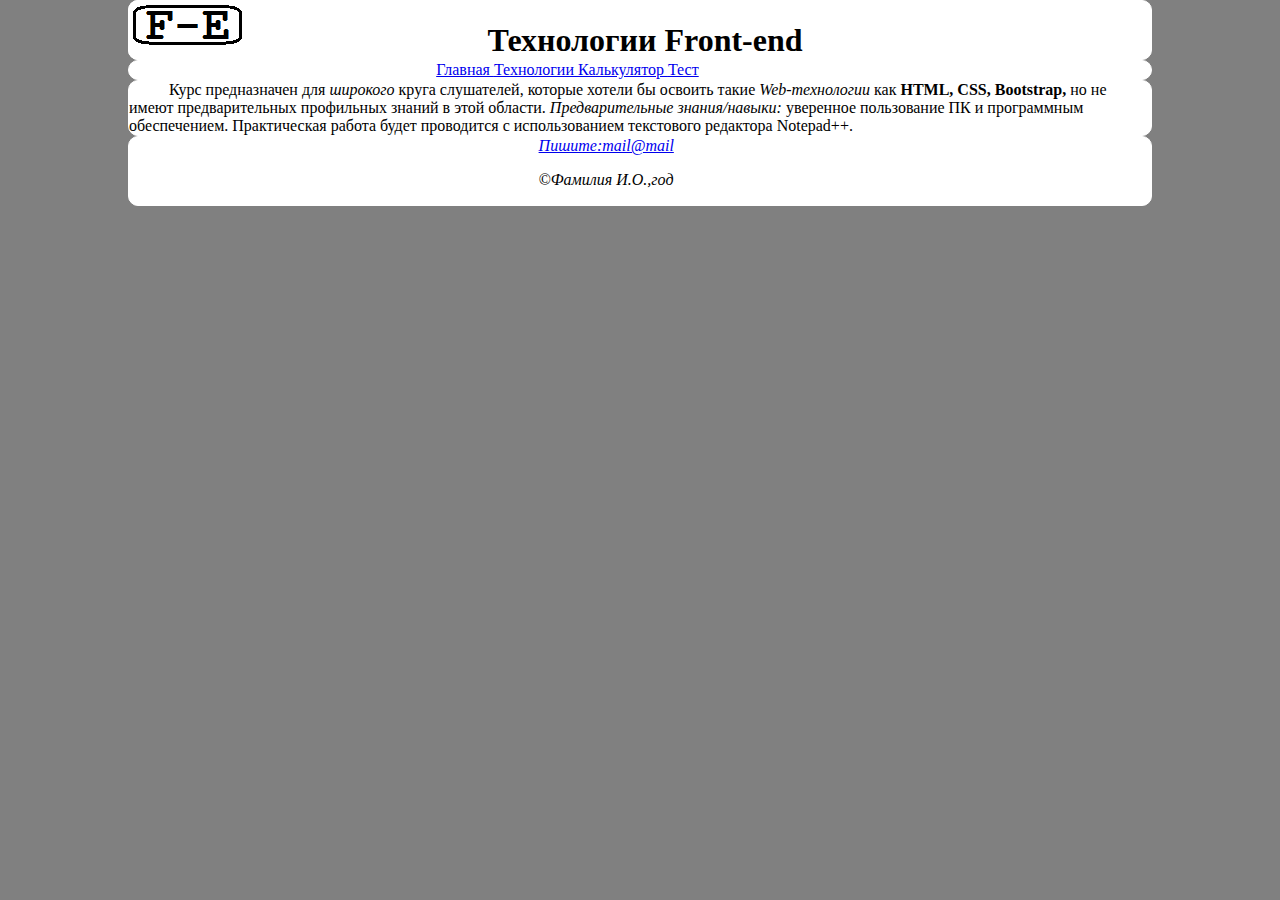
<file: index.html>
<!DOCTYPE html>
<html>
   <head>
      <meta name="viewport" content="width=device-width,initial-scale=1.0" />
      <link rel="stylesheet" type="text/css"media="(max-device-width: 992px)" href="style.css.css" />
      <meta charset="utf-8">     
      <link rel="stylesheet" type="text/css" href="./style.css.css">
   <title>Главная </title>
   </head>
<body>

      <header>
   <div class="img">   
         <img src="Da.png">
   </div>    
   <div class="tech">
         <h1 class="h1">Технологии Front-end</h1>
       
   </div>
      </header>
      
	<main>
   
   <div class="hrefs">
         <a href="./index.html"> Главная  </a> 
         <a href="./Tech.html" class="t"> Технологии </a>         
         <a href="./HTML.html" class="no">HTML </a>
         <a href="./CSS.html" class="no">CSS</a>
         <a href="./Bootstrap.html" class="no">Bootstrap</a>      
         <a href="./Calc.html"> Калькулятор  </a> 
         <a href="./Test.html">Тест   </a>        
   </div>
   <div class="textе">
		&#8195;	&#8195;	Курс предназначен для<i> широкого</i> круга слушателей, которые хотели бы освоить такие <i>Web-технологии </i>как <b>HTML, CSS, Bootstrap,</b> но не имеют предварительных профильных знаний в этой области. <i>Предварительные знания/навыки:</i> уверенное пользование ПК и программным обеспечением. Практическая работа будет проводится с использованием текстового редактора Notepad++.   
   </div>
	</main>
   <footer>
      <div class="foot">
            <address>
            <a href="mail">Пишите:mail@mail</a>
            <p>	&#169;Фамилия И.О.,год</p>
            </address>
      </div>
   </footer>
</body>
</html>
</file>
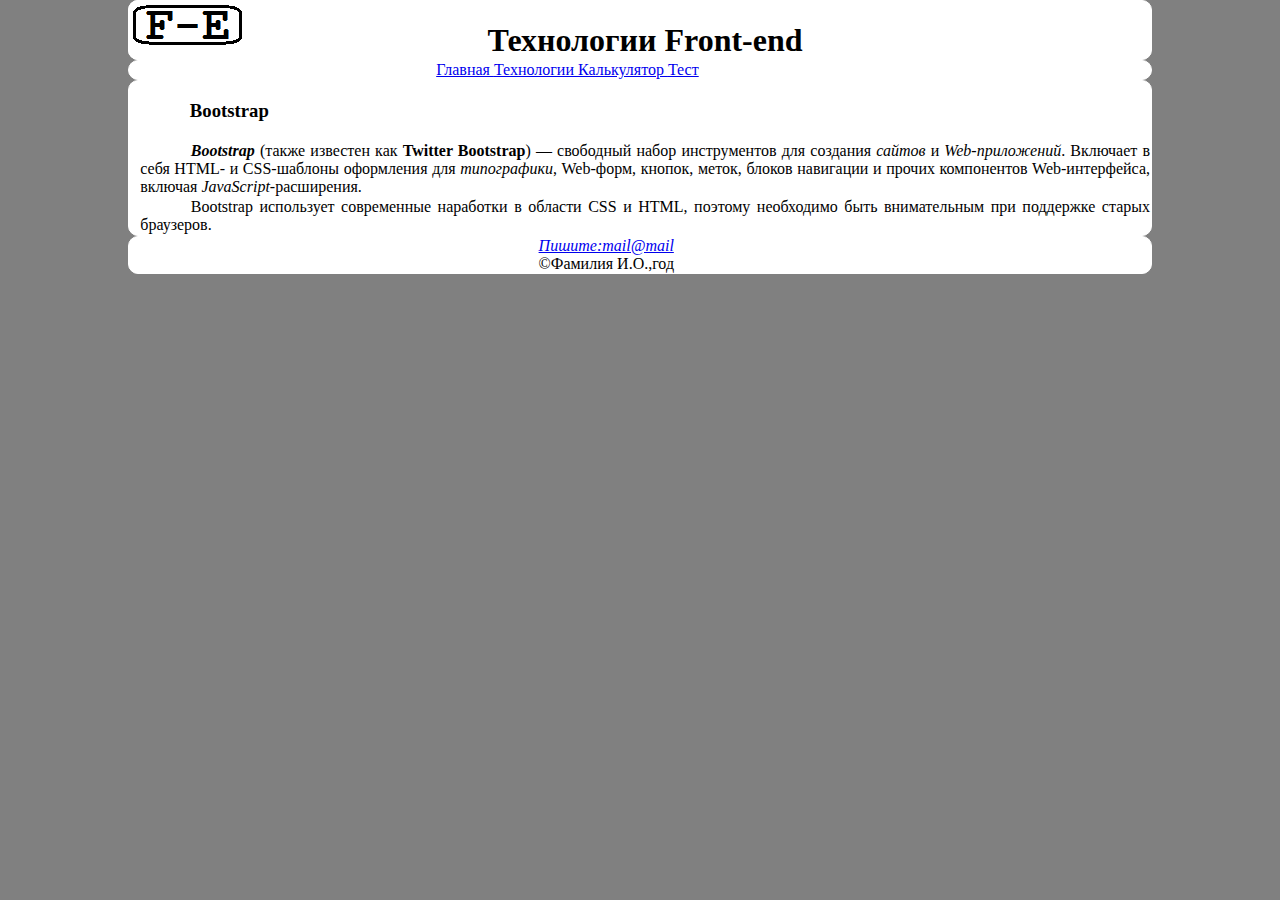
<file: bootstrap.html>
<html>
<head>
      <meta name="viewport" content="width=device-width,initial-scale=1.0" />
      <link rel="stylesheet" type="text/css"media="(max-device-width: 992px)" href="style.css.css" />
      <meta charset="utf-8">     
      <link rel="stylesheet" type="text/css" href="./style.css.css">
       <title>Bootstrap</title>
</head>
<body>

<header>
   <div class="img">
		<img src="Da.png">
   </div>
   <div class="tech">
		<h1>Технологии Front-end</h1>
   </div>
</header>
<main>
   <div class="hrefs">
      
         <a href="./index.html"> Главная  </a> 
       <a href="./Tech.html" class="t"> Технологии </a>

         <a href="./HTML.html" class="no">HTML </a>
   <a href="./CSS.html" class="no">CSS</a>
<a href="./Bootstrap.html" class="no">Bootstrap</a>
		
         <a href="./Calc.html"> Калькулятор  </a> </li>
          <a href="./Test.html">Тест   </a></li>


   </div>
<div class="text">

			<h3>Bootstrap</h3>

		<div class="bcc"><b><i>Bootstrap</b></i> (также известен как <b>Twitter Bootstrap</b>) — свободный набор инструментов для создания <i>сайтов</i> и <i>Web-приложений</i>. Включает в себя HTML- и CSS-шаблоны оформления для <i>типографики</i>, Web-форм, кнопок, меток, блоков навигации и прочих компонентов Web-интерфейса, включая <i>JavaScript</i>-расширения.</div>
		<div class="bcc">Bootstrap использует современные наработки в области CSS и HTML, поэтому необходимо быть внимательным при поддержке старых браузеров.</div>
			
</div>
</main>
<footer>
<div class="foot">
<address>

<a href="mail">Пишите:mail@mail</a>

</address>
&#169;Фамилия И.О.,год
</div>
</footer>



</body>
</html>
</file>
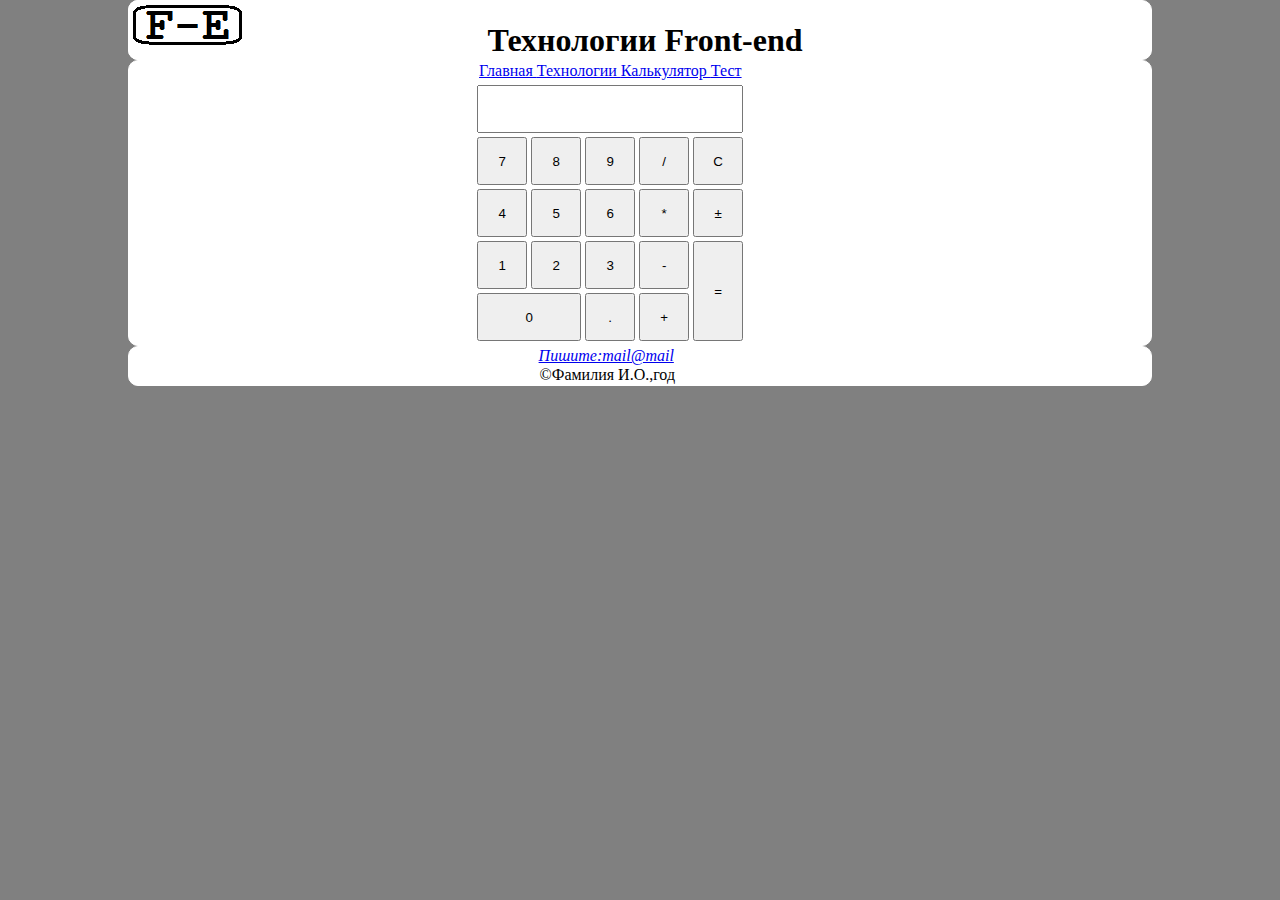
<file: calc.html>
<html>
<head>
<meta name="viewport" content="width=device-width,initial-scale=1.0" />
      <link rel="stylesheet" type="text/css"media="(max-device-width: 992px)" href="style.css.css" />
      <meta charset="utf-8">     
      <link rel="stylesheet" type="text/css" href="./style.css.css">
       <title>Калькулятор</title>
</head>
<body>
	<header>
   <div class="img">
		<img src="Da.png">
   </div>
   <div class="tech"> 
		<h1>Технологии Front-end</h1>
   </div>   
	</header>
	<main>
   <div class="text">
   <div class="hrefs">
      <a href="./index.html"> Главная  </a> 
         <a href="./Tech.html" class="t"> Технологии </a>
		
         <a href="./HTML.html" class="no">HTML </a>
         <a href="./CSS.html" class="no">CSS</a>
         <a href="./Bootstrap.html" class="no">Bootstrap</a>
		
         <a href="./Calc.html"> Калькулятор  </a> 
         <a href="./Test.html">Тест   </a>
      
   </div>
   <div class="calc">
		<table>	
		<tr>
		<th colspan="5" class="thead"><input type="text"class="input" ></th>
		</tr>
		<tr>
		<td><input type="button" name="button" value="7" class="input"></td> 
      <td><input type="button" name="button" value="8" class="input"></td> 
      <td><input type="button" name="button" value="9" class="input"/></td> 
      <td><input type="button" name="button" value="/"td class="input"> <td>
      <input type="button" name="button" value="C"/ class="input"></td>
		</tr>
		<tr>
		<td><input type="button" name="button" value="4" class="input"/></td> 
      <td><input type="button" name="button" value="5" class="input"/></td> 
      <td><input type="button" name="button" value="6" class="input"/></td> 
      <td><input type="button" name="button" value="*" class="input"/></td> 
      <th><input type="button" name="button" value="±" class="input"/></td>
		</tr>
		<tr>
		<td><input type="button" name="button" value="1" class="input"/></td> 
      <td><input type="button" name="button" value="2" class="input"/></td> 
      <td><input type="button" name="button" value="3" class="input"/></td> 
      <td><input type="button" name="button" value="-"class="input"/></td> 
      <td rowspan="2"><input type="button" name="button" value="="td class="input">
		</tr>
		<tr>
		<td colspan="2"><input type="button" name="button" value="0"class="input"/></td> 
      <td><input type="button" name="button" value="." class="input"/></td> 
      <td><input type="button" name="button" value="+" class="input"/></td> 
		</tr>		
		
		</table>	
   </div>
</div>			
</main>
<footer>
<div class="foot">
<address>
<a href="mail">Пишите:mail@mail</a>

</address>
<div>
&#169;Фамилия И.О.,год

</footer>



</body>
</html>
</file>
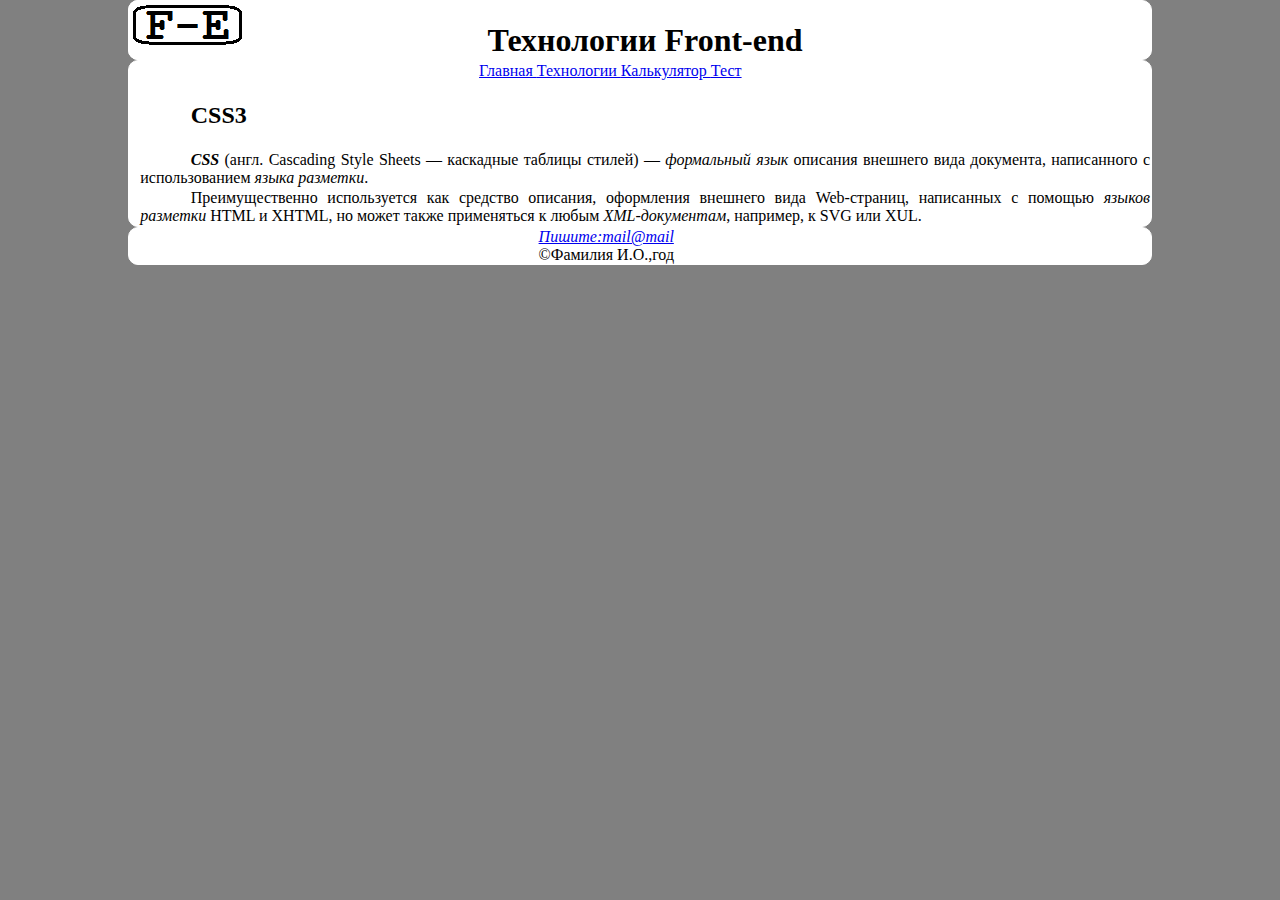
<file: css.html>
<!DOCTYPE html>
<html>
<head>
      <meta name="viewport" content="width=device-width,initial-scale=1.0" />
      <link rel="stylesheet" type="text/css"media="(max-device-width: 992px)" href="style.css.css" />
      <meta charset="utf-8">     
      <link rel="stylesheet" type="text/css" href="./style.css.css">
       <title>CSS</title>
</head>
<body>

	<header>
   <div class="img">
		<img src="Da.png">
   </div>
   <div class="tech">
		<h1>Технологии Front-end</h1>
   </div>
	</header>
	<main>
   <div class="text">
<div class="hrefs">
      
     <a href="./index.html"> Главная  </a> 
          <a href="./Tech.html" class="t"> Технологии </a>

        <a href="./HTML.html" class="no">HTML </a>
         <a href="./CSS.html" class="no">CSS</a>
        <a href="./Bootstrap.html" class="no">Boostrap</a>

        <a href="./Calc.html"> Калькулятор  </a>
         <a href="./Test.html">Тест   </a>
      
</div>

      <div class="bcc">
			<h2>CSS3</h2>
      </div>
		 <div class="acc"><b><i>CSS</i></b> (англ. Cascading Style Sheets — каскадные таблицы стилей) —<i> формальный язык</i> описания внешнего вида документа, написанного с использованием <i>языка разметки</i>.</div>
		 <div class="acc">Преимущественно используется как средство описания, оформления внешнего вида Web-страниц, написанных с помощью <i>языков разметки</i> HTML и XHTML, но может также применяться к любым <i>XML-документам</i>, например, к SVG или XUL.</div>
</div>      
</main>
<footer>
<div class="foot">
<address>
<a href="mail">Пишите:mail@mail</a>

</address>
&#169;Фамилия И.О.,год
</div>
</footer>



</body>
</html>
</file>
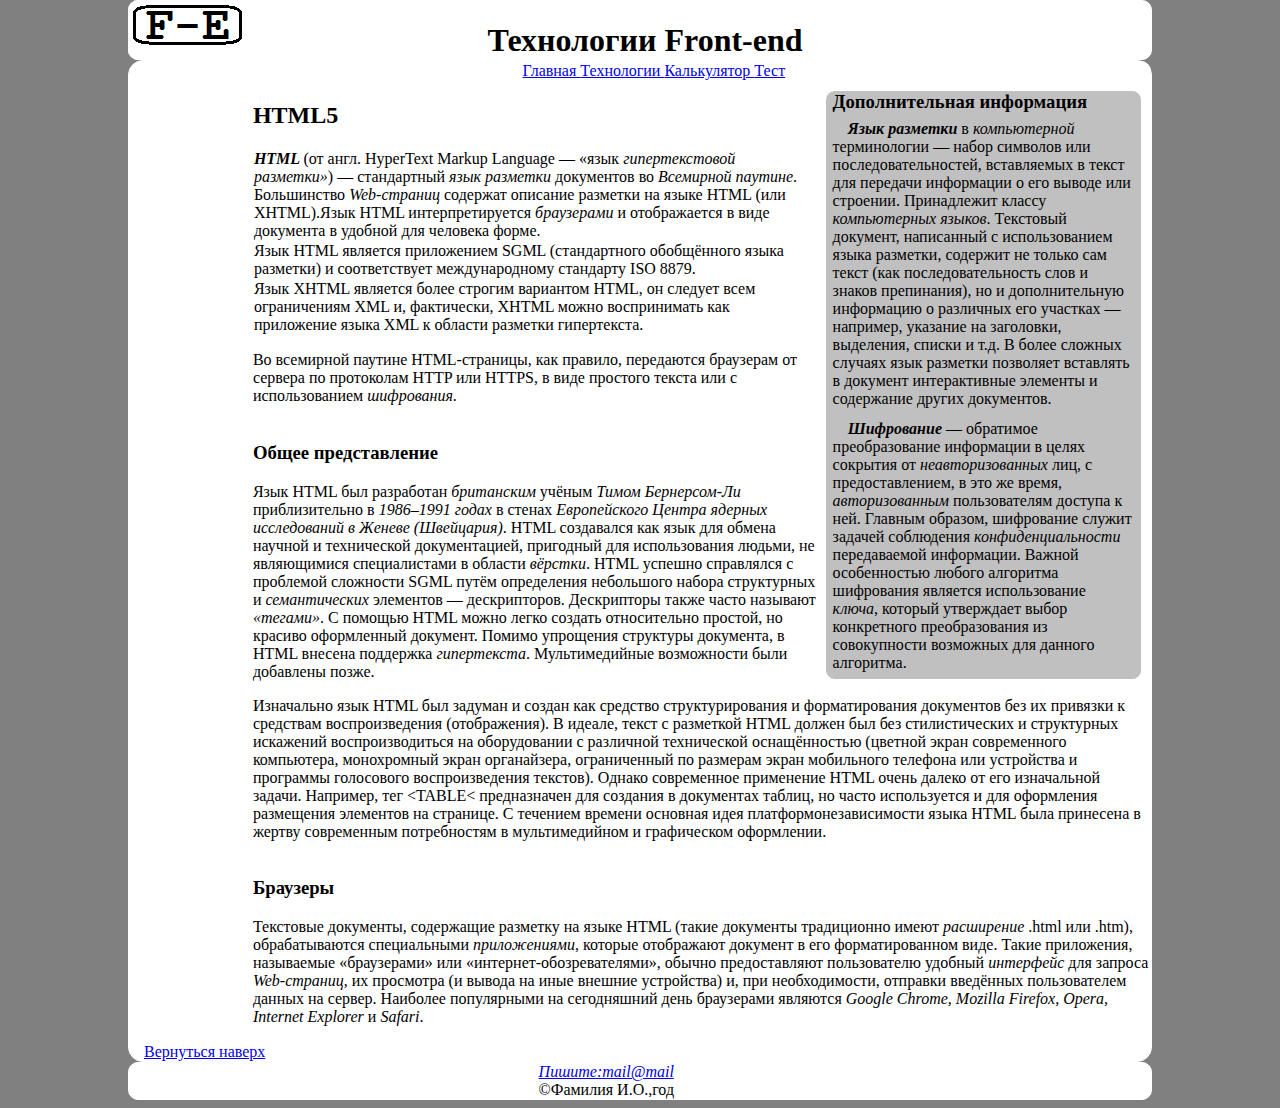
<file: html.html>
<!DOCTYPE html>
<html>
<head>
      <meta name="viewport" content="width=device-width,initial-scale=1.0" />
      <link rel="stylesheet" type="text/css"media="(max-device-width: 992px)" href="style.css.css" />
      <meta charset="utf-8">     
      <link rel="stylesheet" type="text/css" href="./style.css.css">
       <title>HTML</title>
</head>
<body>
<header>
   <div class="img">
		<img src="Da.png"/>
   </div>
   <div class="tech">
		<h1 >Технологии Front-end</h1>
   </div>
</header>
	<main>
   

         
    

   <div class="main">
   <div class="hrefs">
         <a href="./index.html"> Главная  </a> 
         <a href="./Tech.html" class="t"> Технологии </a>

         <a href="./HTML.html" class="no">HTML </a>
         <a href="./CSS.html" class="no">CSS</a>
         <a href="./Bootstrap.html" class="no">Bootstrap</a>

         <a href="./Calc.html"> Калькулятор  </a> 
         <a href="./Test.html">Тест   </a>
   </div>
   <div class="dop">

      <h3 class="h3" >Дополнительная информация</h3>

      <div class="abz"><i><b>Язык разметки</b></i> в <i>компьютерной</i> терминологии — набор символов или последовательностей, вставляемых в текст для передачи информации о его выводе или строении. Принадлежит классу <i>компьютерных языков</i>. Текстовый документ, написанный с использованием языка разметки, содержит не только сам текст (как последовательность слов и знаков препинания), но и дополнительную информацию о различных его участках — например, указание на заголовки, выделения, списки и т.д. В более сложных случаях язык разметки позволяет вставлять в документ интерактивные элементы и содержание других документов.
      </div>


	<div class="abz"><i><b>Шифрование</b></i> — обратимое преобразование информации в целях сокрытия от <i>неавторизованных</i> лиц, с предоставлением, в это же время, 
	<i>авторизованным</i> пользователям доступа к ней. Главным образом, шифрование служит задачей соблюдения <i>конфиденциальности</i> передаваемой информации. Важной особенностью любого алгоритма шифрования является использование <i>ключа</i>, который утверждает выбор конкретного преобразования из совокупности возможных для данного алгоритма.</div>
   </div>
      <div class="html">
	<h2>HTML5</h2>

	<div class="aba"><i><b>HTML </b></i>(от англ. HyperText Markup Language — «язык <i>гипертекстовой разметки»</i>) — стандартный <i>язык разметки</i> документов во <i>Всемирной паутине</i>. Большинство <i>Web-страниц</i> содержат описание разметки на языке HTML (или XHTML).Язык HTML интерпретируется <i>браузерами</i> и отображается в виде документа в удобной для человека форме.</div>
	<div class="aba">Язык HTML является приложением SGML (стандартного обобщённого языка разметки) и соответствует международному стандарту ISO 8879.</div>

	<div class="aba">Язык XHTML является более строгим вариантом HTML, он следует всем ограничениям XML и, фактически, XHTML можно воспринимать как приложение языка XML к области разметки гипертекста.</div>
<p>Во всемирной паутине HTML-страницы, как правило, передаются браузерам от сервера по протоколам HTTP или HTTPS, в виде простого текста или с использованием <i>шифрования</i>.</p>
</div>
<div class="obp">
<h3>Общее представление</h3>

		<p>Язык HTML был разработан <i>британским</i> учёным <i>Тимом Бернерсом-Ли</i> приблизительно в <i>1986–1991 годах</i> в стенах <i>Европейского Центра ядерных исследований в Женеве (Швейцария)</i>. HTML создавался как язык для обмена научной и технической документацией, пригодный для использования людьми, не являющимися специалистами в области <i>вёрстки</i>. HTML успешно справлялся с проблемой сложности SGML путём определения небольшого набора структурных и <i>семантических</i> элементов — дескрипторов. Дескрипторы также часто называют <i>«тегами»</i>. С помощью HTML можно легко создать относительно простой, но красиво оформленный документ. Помимо упрощения структуры документа, в HTML внесена поддержка <i>гипертекста</i>. </i>Мультимедийные</i> возможности были добавлены позже.</p>

		<p>Изначально язык HTML был задуман и создан как средство структурирования и форматирования документов без их привязки к средствам воспроизведения (отображения). В идеале, текст с разметкой HTML должен был без стилистических и структурных искажений воспроизводиться на оборудовании с различной технической оснащённостью (цветной экран современного компьютера, монохромный экран органайзера, ограниченный по размерам экран мобильного телефона или устройства и программы голосового воспроизведения текстов). Однако современное применение HTML очень далеко от его изначальной задачи. Например, тег &#60;TABLE&#60; предназначен для создания в документах таблиц, но часто используется и для оформления размещения элементов на странице. С течением времени основная идея платформонезависимости языка HTML была принесена в жертву современным потребностям в мультимедийном и графическом оформлении.</p>
</div>
<div class="browse"><h3>Браузеры</h3>

		<p>Текстовые документы, содержащие разметку на языке HTML (такие документы традиционно имеют <i>расширение</i> .html или .htm), обрабатываются специальными <i>приложениями</i>, которые отображают документ в его форматированном виде. Такие приложения, называемые «браузерами» или «интернет-обозревателями», обычно предоставляют пользователю удобный <i>интерфейс</i> для запроса <i>Web-страниц</i>, их просмотра (и вывода на иные внешние устройства) и, при необходимости, отправки введённых пользователем данных на сервер. Наиболее популярными на сегодняшний день браузерами являются <i>Google Chrome, Mozilla Firefox, Opera, Internet Explorer</i> и<i> Safari</i>.</p>
</div>
      <a href="#top" class="ss">Вернуться наверх</a>	
</div>
  
</main>
	
	
<footer>
   <div class="foot">
<address>
  
   <a href="mail">Пишите:mail@mail</a>
   </address>
   	&#169;Фамилия И.О.,год
   </div>



</footer>



</body>
</html>
</file>
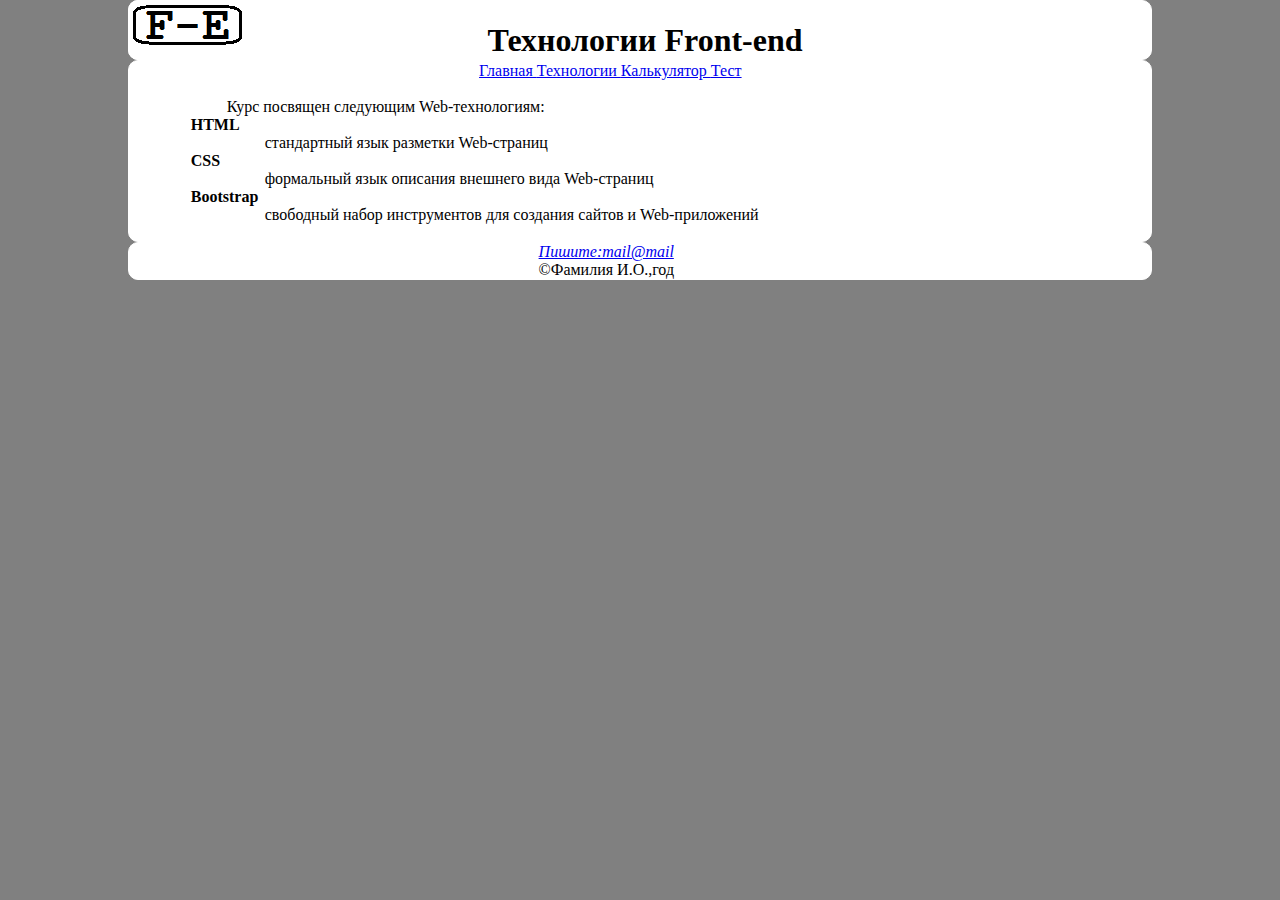
<file: tech.html>
<!DOCTYPE html>
<html>
<head>
      <meta name="viewport" content="width=device-width,initial-scale=1.0" />
      <link rel="stylesheet" type="text/css"media="(max-device-width: 992px)" href="style.css.css" />
      <meta charset="utf-8">     
      <link rel="stylesheet" type="text/css" href="./style.css.css">
      <title>Технологии</title>
</head>
<body>

<header>
   <div class="img">
      <img src="Da.png">
   </div>
   <div class="tech">
      <h1>Технологии Front-end</h1>
   </div>
</header>
	<main>  
   <div class="text">
<div class="hrefs">
   
      <a href="./index.html"> Главная  </a> 
      <a href="./Tech.html" class="t"> Технологии </a>
   
		<a href="./HTML.html" class="no">HTML </a>
		<a href="./CSS.html" class="no">CSS</a>
		<a href="./Bootstrap.html" class="no">Bootstrap</a>
   
      <a href="./Calc.html"> Калькулятор  </a> 
      <a href="./Test.html">Тест   </a>

</div>   


	<div class="bcc"><dl>&#8195;	&#8195;Курс посвящен следующим Web-технологиям:
	
      <dt><b>HTML</b></dt>
   <dd>	&#8195;	&#8195;стандартный язык разметки Web-страниц</dd>
      <dt><b>CSS</b></dt>
   <dd>	&#8195;	&#8195;формальный язык описания внешнего вида Web-страниц</dd>
      <dt><b>Bootstrap</b></dt>
   <dd>	&#8195;	&#8195;свободный набор инструментов для создания сайтов и Web-приложений</dd>
   </dl>
   </div>
</div>

</main>
<footer>
<div class="foot">
      <address>
      <a href="mail">Пишите:mail@mail</a>

      </address>

      &#169;Фамилия И.О.,год
</div>
</footer>



</body>
</html>
</file>
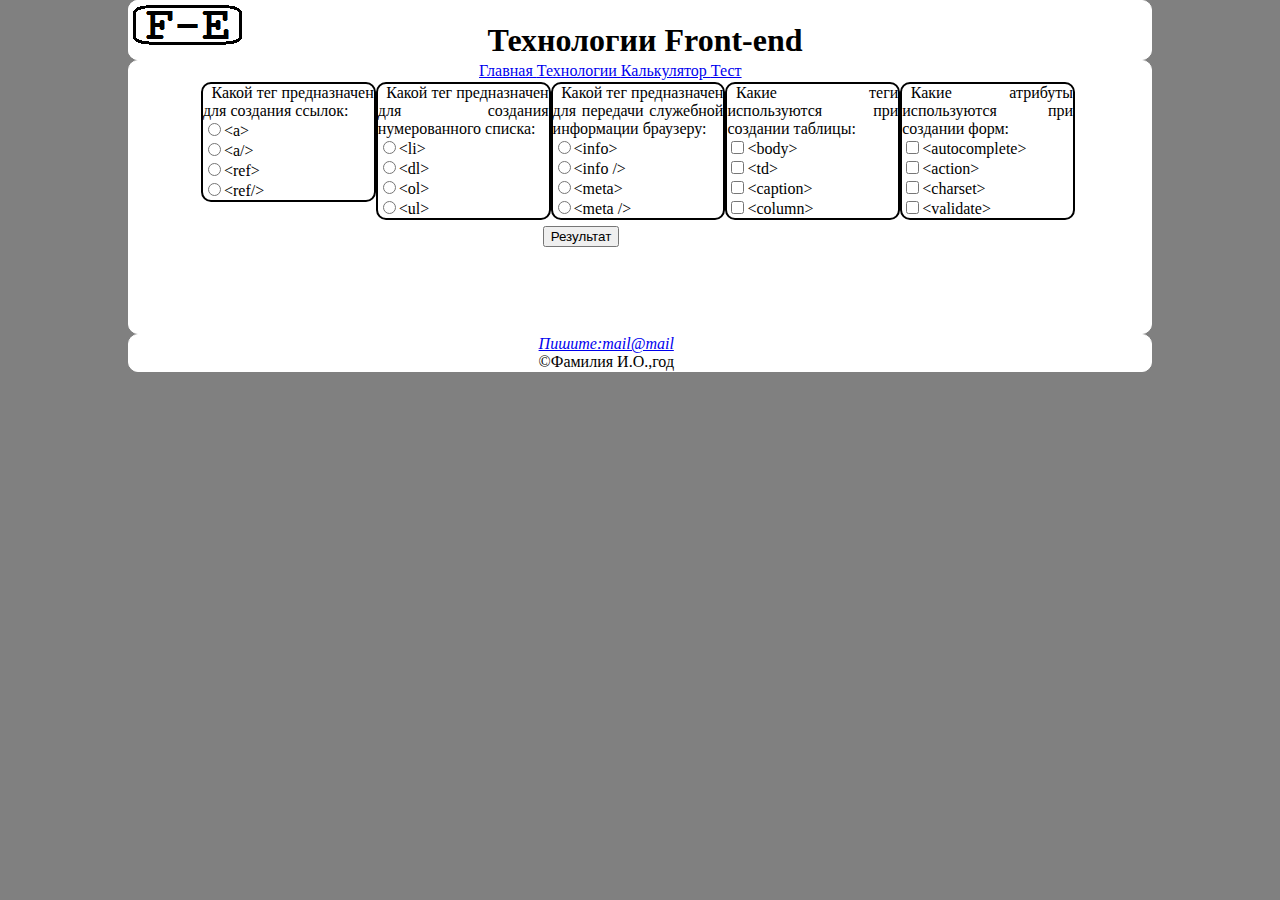
<file: test.html>
<!DOCTYPE html>
<html>
<head>
<meta name="viewport" content="width=device-width,initial-scale=1.0" />
      <link rel="stylesheet" type="text/css"media="(max-device-width: 992px)" href="style.css.css" />
      <meta charset="utf-8">     
      <link rel="stylesheet" type="text/css" href="./style.css.css">
       <title>Тест</title>
<body>

	<header>
   <div class="img"> 
		<img src="Da.png">
   </div>
   <div class="tech">
		<h1>Технологии Front-end</h1>
   </div>      
	</header>
	<main>
   <div class="text">
   <div class="hrefs">
      
         <a href="./index.html"> Главная  </a> 
          <a href="./Tech.html" class="t"> Технологии </a>
	
         <a href="./HTML.html" class="no">HTML </a>
         <a href="./CSS.html" class="no">CSS</a>
         <a href="./Bootstrap.html" class="no">Bootstrap</a>
		
         <a href="./Calc.html"> Калькулятор  </a> 
         <a href="./Test.html">Тест   </a>

     
   </div>
      <div class="height">
      <div class="test">
      
			Какой тег предназначен для создания ссылок:<br />
			<input type="radio" name="color" value="white" />&#60;a&#62;	<br/>
			<input type="radio" name="color" value="white" />&#60;a/&#62;	<br/>
			<input type="radio" name="color" value="white" />&#60;ref&#62;<br/>
			<input type="radio" name="color" value="white" />&#60;ref/&#62;	<br/>
      </div>
      <div class="test">
			Какой тег предназначен для создания нумерованного списка:<br />
			<input type="radio" name="da" value="white" />&#60;li&#62;	<br/>
			<input type="radio" name="da" value="white" />&#60;dl&#62;	<br/>
			<input type="radio" name="da" value="white" />&#60;ol&#62;	<br/>
			<input type="radio" name="da" value="white" />&#60;ul&#62;	<br/>
       </div>   
      <div class="test">
			Какой тег предназначен для передачи служебной информации браузеру:<br />
			<input type="radio" name="no" value="white" />&#60;info&#62;	<br/>
			<input type="radio" name="no" value="white" />&#60;info /&#62;	<br/>
			<input type="radio" name="no" value="white" />&#60;meta&#62;	<br/>
			<input type="radio" name="no" value="white" />&#60;meta /&#62;	<br/>
       </div>
      <div class="test">
			Какие теги используются при создании таблицы:<br />
			<input type="checkbox" name="weather" value="rain"/>&#60;body&#62;<br />
			<input type="checkbox" name="weather" value="rain"/>&#60;td&#62;<br />
			<input type="checkbox" name="weather" value="rain"/>&#60;caption&#62;<br />
			<input type="checkbox" name="weather" value="rain"/>&#60;column&#62;<br />
      </div>
      <div class="test">
			Какие атрибуты используются при создании форм:<br />
			<input type="checkbox" name="weather" value="rain"/>&#60;autocomplete&#62;<br />
			<input type="checkbox" name="weather" value="rain"/>&#60;action&#62;<br />
			<input type="checkbox" name="weather" value="rain"/>&#60;charset&#62;<br />
			<input type="checkbox" name="weather" value="rain"/>&#60;validate&#62;<br />
		</div>
      <div class="result">
			<input type="button" name="button" value="Результат" >
      </div>
	</div>
   </div>
	</main>
   <footer>
<div class="foot">
   <address>
      <a href="mail">Пишите:mail@mail</a>
   </address>

&#169;Фамилия И.О.,год
</div>
</footer>
</body>
</html>
</file>
<file: style.css.css>
div {
   background-color: white;
   border: solid 1px white;
   border-radius: 10px;
}
.img {
   float: left;
   height: 50px;   
   border: solid 5px white;
}
.ss{
   margin-left:-12%;
}
h1 {
   margin-bottom:0;
}
.no{
   display: none;
}
.hrefs {
   padding-left: 30%;
}
.text {
   text-indent:5%;
   padding-left:1%;
   text-align:justify;  
}
.texte{
   height:500px;
}
.tech {
   padding-left: 35%;
}
body {
   background-color:gray;
   margin-top: 0;
   margin-left: 10%;
   margin-right: 10%; 
}
.dop {
   float: right;
   width: 35%;
   margin: 1%;
   background-color: silver;
}
.abz {
   border: none;
   background-color: silver;
   text-indent: 5%;
   padding: 2%;
}
.bcc{
  
   text-indent:5%;
}
.h3 {
   padding-left: 2%;
   margin:0;
}
.obp2 {
   text-indent: 5%;
}
.main {
   border-radius: 15px;
   padding-left: 12%;
   text-align: left;
}
.t:hover .no{
   display: list-item;
}
.foot {
   float: none;
   padding-left: 40%;
}
td{
   height:50px;
   width:50px;
}

th{
   height:50px;
   width:50px;
}
.input{
   height:100%;
   width:100%;
}
.calc{
   padding-left:33%;
}
.test{
   border:solid 2px black;
   width:18%;
   float:left;
   text-align:justify;
}
.result{
   padding-left:35%;
   float:none;
   width:18%;
   margin-top:15%;
}
.height{
  height:250px; 
  margin-left:6%;
}
      @media(max-width: 992px){
         body{
            width:100%;
            height:100%;
            margin:0;
            padding:0;
         }
         .test{
            float:none;
            height:100%;
            width:100%;
            margin-bottom:1%;
           
         }
         .height{
            height:100%;
            margin-right:2%;
         }
        td{
         height:40px;
         width:40px;
      }

         th{
            height:40px;
            width:40px;
         }
         .input{
            height:100%;
            width:100%;
         }
         .calc{
            padding-left:10%;
            padding-right:10%
            
         } 
         .hrefs{
            text-indent:5%;
            padding-left:15%;
         }
         .texte{
            text-indent:3%;
            padding-left:15%;
         }
         .dop{
            float:none;
            width:100%;
            padding-left:0;
            border:none;      
         }
         .ss{
            position:fixed;
            bottom:9px;
            left:0;
            border:solid 2px orange;
            border-radius:0;
            padding-top:1%;
            padding-bottom:0;
            padding-right:2%;
            padding-left:4%;
            height:3%;
            width:21%;
            margin-left:0;
            background-color:white;
         }
         h3{
            margin:0;
         }
         h1{
            padding-left:3%;
         }
      }
</file>
